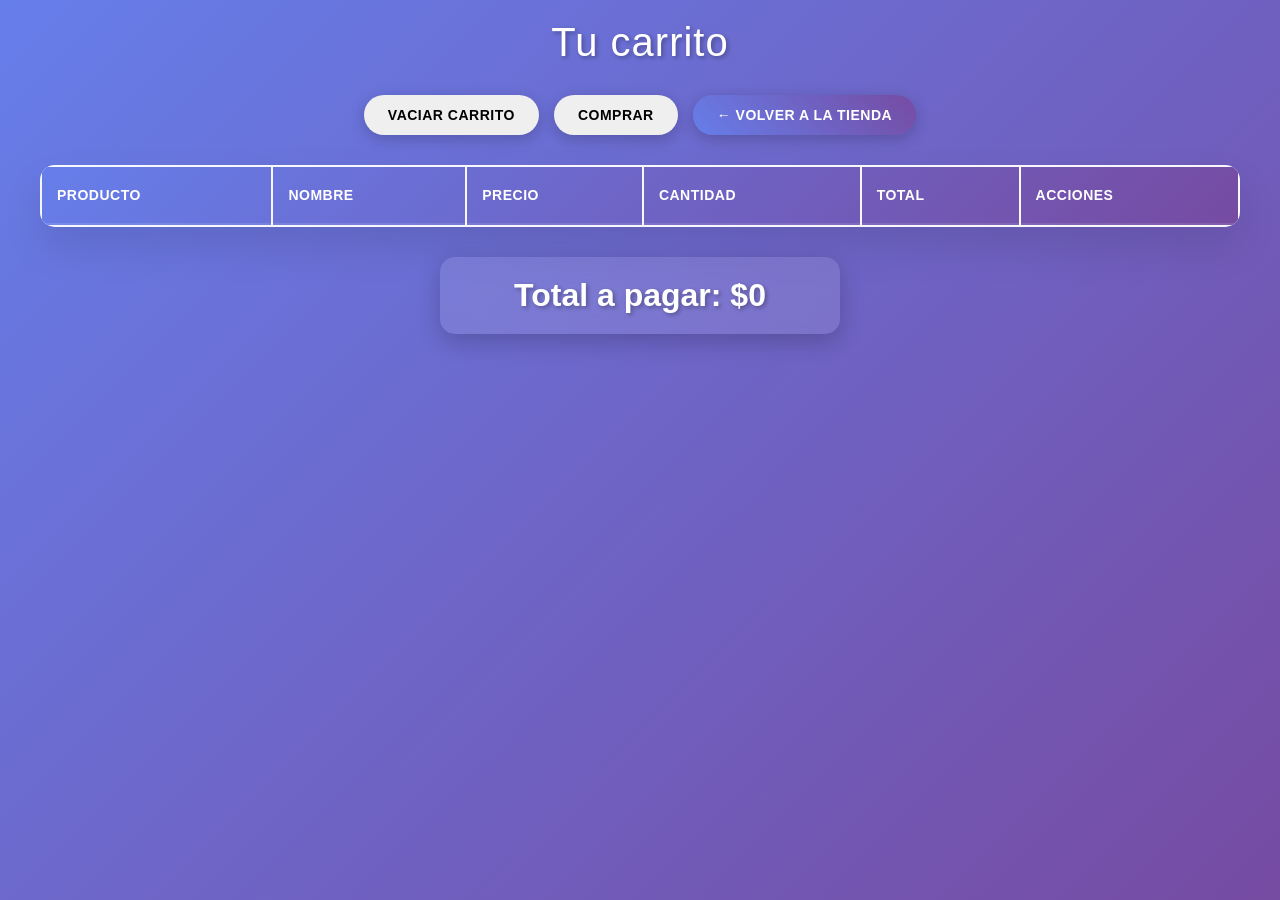
<file: carrito.html>
<!DOCTYPE html>
<html lang="es">
<head>
  <meta charset="UTF-8" />
  <meta name="viewport" content="width=device-width, initial-scale=1.0"/>
  <title>Carrito de Compras</title>
  <link rel="stylesheet" href="carrito.css" />
</head>
<body>
  <h1>Tu carrito</h1>

  <div class="acciones">
    <button onclick="vaciarCarrito()">Vaciar carrito</button>
    <button onclick="comprar()">Comprar</button>
    <button onclick="location.href='index.html'">← Volver a la tienda</button>
  </div>

  <table id="tabla-carrito">
    <thead>
      <tr>
        <th>Producto</th>
        <th>Nombre</th>
        <th>Precio</th>
        <th>Cantidad</th>
        <th>Total</th>
        <th>Acciones</th>
      </tr>
    </thead>
    <tbody></tbody>
  </table>

  <div class="total" id="total-final">Total a pagar: $0</div>

  <script src="carrito.js"></script>
</body>
</html>
</file>
<file: carrito.css>
/* Reset y configuración base */
* {
    margin: 0;
    padding: 0;
    box-sizing: border-box;
}

body {
    font-family: 'Arial', sans-serif;
    background: linear-gradient(135deg, #667eea 0%, #764ba2 100%);
    min-height: 100vh;
    padding: 20px;
    color: #333;
}

/* Título principal */
h1 {
    text-align: center;
    color: #fff;
    font-size: 2.5rem;
    margin-bottom: 30px;
    text-shadow: 2px 2px 4px rgba(0,0,0,0.3);
    font-weight: 300;
    letter-spacing: 1px;
}

/* Contenedor de acciones */
.acciones {
    display: flex;
    justify-content: center;
    gap: 15px;
    margin-bottom: 30px;
    flex-wrap: wrap;
}

.acciones button {
    padding: 12px 24px;
    border: none;
    border-radius: 25px;
    cursor: pointer;
    font-size: 14px;
    font-weight: 600;
    transition: all 0.3s ease;
    text-transform: uppercase;
    letter-spacing: 0.5px;
    box-shadow: 0 4px 15px rgba(0,0,0,0.2);
}

.acciones .vaciar {
    background: linear-gradient(45deg, #ff6b6b, #ee5a52);
    color: white;
}

.acciones .vaciar:hover {
    background: linear-gradient(45deg, #ee5a52, #ff6b6b);
    transform: translateY(-2px);
    box-shadow: 0 6px 20px rgba(238, 90, 82, 0.4);
}

.acciones .comprar {
    background: linear-gradient(45deg, #4ecdc4, #44a08d);
    color: white;
}

.acciones .comprar:hover {
    background: linear-gradient(45deg, #44a08d, #4ecdc4);
    transform: translateY(-2px);
    box-shadow: 0 6px 20px rgba(68, 160, 141, 0.4);
}

.acciones button:last-child {
    background: linear-gradient(45deg, #667eea, #764ba2);
    color: white;
}

.acciones button:last-child:hover {
    background: linear-gradient(45deg, #764ba2, #667eea);
    transform: translateY(-2px);
    box-shadow: 0 6px 20px rgba(118, 75, 162, 0.4);
}

/* Contenedor de la tabla */
#tabla-carrito {
    width: 100%;
    max-width: 1200px;
    margin: 0 auto;
    background: rgba(255, 255, 255, 0.95);
    border-radius: 15px;
    overflow: hidden;
    box-shadow: 0 20px 40px rgba(0,0,0,0.1);
    backdrop-filter: blur(10px);
}

/* Encabezado de la tabla */
#tabla-carrito thead {
    background: linear-gradient(135deg, #667eea 0%, #764ba2 100%);
    color: white;
}

#tabla-carrito th {
    padding: 20px 15px;
    text-align: left;
    font-weight: 600;
    text-transform: uppercase;
    letter-spacing: 0.5px;
    font-size: 14px;
    border-bottom: 2px solid rgba(255,255,255,0.1);
}

/* Cuerpo de la tabla */
#tabla-carrito tbody tr {
    transition: all 0.3s ease;
    border-bottom: 1px solid rgba(0,0,0,0.05);
}

#tabla-carrito tbody tr:hover {
    background: rgba(102, 126, 234, 0.05);
    transform: scale(1.01);
}

#tabla-carrito td {
    padding: 20px 15px;
    vertical-align: middle;
    font-size: 14px;
}

/* Imagen del producto */
#tabla-carrito td img {
    width: 60px;
    height: 60px;
    object-fit: cover;
    border-radius: 10px;
    box-shadow: 0 4px 8px rgba(0,0,0,0.1);
}

/* Nombre del producto */
#tabla-carrito td:nth-child(2) {
    font-weight: 600;
    color: #333;
    font-size: 16px;
}

/* Precio */
#tabla-carrito td:nth-child(3),
#tabla-carrito td:nth-child(5) {
    font-weight: 700;
    color: #4ecdc4;
    font-size: 16px;
}

/* Cantidad */
#tabla-carrito td:nth-child(4) {
    font-weight: 600;
    color: #667eea;
    font-size: 16px;
}

/* Botones de acción en la tabla */
#tabla-carrito button {
    background: linear-gradient(45deg, #ff6b6b, #ee5a52);
    color: white;
    border: none;
    padding: 8px 16px;
    border-radius: 20px;
    cursor: pointer;
    font-size: 12px;
    font-weight: 600;
    transition: all 0.3s ease;
    text-transform: uppercase;
    letter-spacing: 0.5px;
}

#tabla-carrito button:hover {
    background: linear-gradient(45deg, #ee5a52, #ff6b6b);
    transform: translateY(-2px);
    box-shadow: 0 4px 12px rgba(238, 90, 82, 0.4);
}

/* Total final */
.total {
    text-align: center;
    margin-top: 30px;
    font-size: 2rem;
    font-weight: 700;
    color: #fff;
    text-shadow: 2px 2px 4px rgba(0,0,0,0.3);
    padding: 20px;
    background: rgba(255, 255, 255, 0.1);
    border-radius: 15px;
    backdrop-filter: blur(10px);
    max-width: 400px;
    margin: 30px auto;
    box-shadow: 0 8px 25px rgba(0,0,0,0.2);
}

/* Mensaje de carrito vacío */
.carrito-vacio {
    text-align: center;
    color: #333;
    font-size: 1.5rem;
    margin: 50px 0;
    padding: 40px;
    background: rgba(255, 255, 255, 0.1);
    border-radius: 15px;
    backdrop-filter: blur(10px);
    box-shadow: 0 8px 25px rgba(0,0,0,0.2);
}

/* Responsive Design */
@media (max-width: 768px) {
    body {
        padding: 10px;
    }
    
    h1 {
        font-size: 2rem;
        margin-bottom: 20px;
    }
    
    .acciones {
        flex-direction: column;
        align-items: center;
    }
    
    .acciones button {
        width: 100%;
        max-width: 300px;
        margin: 5px 0;
    }
    
    #tabla-carrito {
        font-size: 12px;
    }
    
    #tabla-carrito th,
    #tabla-carrito td {
        padding: 10px 8px;
    }
    
    #tabla-carrito td img {
        width: 40px;
        height: 40px;
    }
    
    .total {
        font-size: 1.5rem;
        padding: 15px;
    }
}

@media (max-width: 600px) {
    #tabla-carrito {
        display: block;
        overflow-x: auto;
        white-space: nowrap;
    }
    
    #tabla-carrito table {
        width: 100%;
        min-width: 600px;
    }
}

/* Animaciones */
@keyframes fadeIn {
    from {
        opacity: 0;
        transform: translateY(20px);
    }
    to {
        opacity: 1;
        transform: translateY(0);
    }
}

#tabla-carrito tbody tr {
    animation: fadeIn 0.5s ease-in-out;
}

/* Efectos adicionales */
.acciones button:active {
    transform: translateY(0);
}

#tabla-carrito tbody tr:last-child {
    border-bottom: none;
}

/* Scrollbar personalizada */
::-webkit-scrollbar {
    width: 8px;
}

::-webkit-scrollbar-track {
    background: rgba(255, 255, 255, 0.1);
    border-radius: 10px;
}

::-webkit-scrollbar-thumb {
    background: linear-gradient(45deg, #667eea, #764ba2);
    border-radius: 10px;
}

::-webkit-scrollbar-thumb:hover {
    background: linear-gradient(45deg, #764ba2, #667eea);
}
</file>
